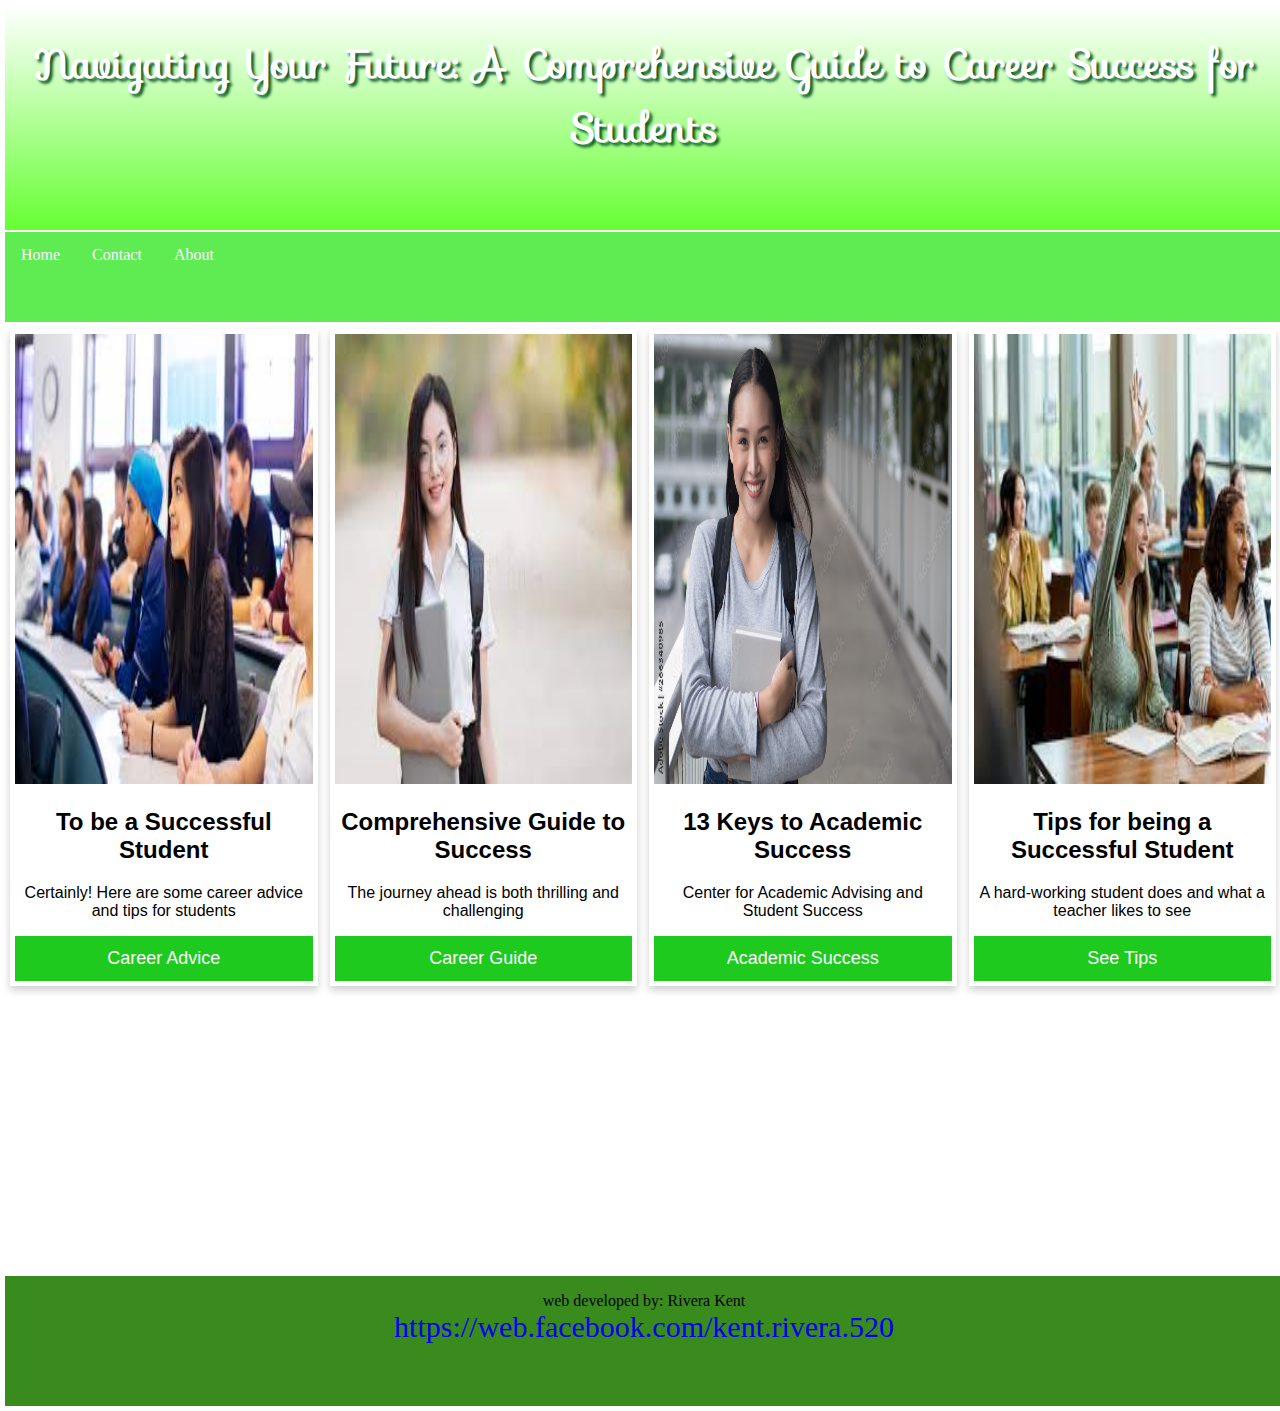
<file: index.html>
<!DOCTYPE html>
<html lang="en">
<head>
    <meta charset="UTF-8">
    <meta name="viewport" content="width=device-width, initial-scale=1.0">
    <title>Student Career</title>
    <link rel="stylesheet" href="style.css">
    <link rel="stylesheet" href="https://fonts.googleapis.com/css?family=Sofia">
</head>
<body>
    <div class="container">
        <div class="div1">
            <h1>Navigating Your Future: A Comprehensive Guide to Career Success for Students</h1>
        </div>
        <div class="div2">
            <ul>
                <li><a class="active" href="index.html">Home</a></li>
                <li><a href="#div1">Contact</a></li>
                <li><a href="about.html">About</a></li>          
             </ul>
            </div>
        <div class="div3">
            <div class="card">
                <img src="images4.jpg" alt="" style="width:100%">
                <h2>To be a Successful Student</h2>
                <p>Certainly! Here are some career advice and tips for students</p>
                <button onclick="document.location='advice.html'">Career Advice</button>
              </div>
        </div>
        <div class="div4">
            <div class="card">
                <img src="image1.jpg" alt="" style="width:100%">
                <h2>Comprehensive Guide to Success</h2>
                <p>The journey ahead is both thrilling and challenging</p>
                <button onclick="document.location='guide.html'">Career Guide</button>
              </div>
        </div>
        <div class="div5">
            <div class="card">
                <img src="pic12.jpg" alt="" style="width:100%">
                <h2>13 Keys to Academic Success</h2>
                <p>Center for Academic Advising and Student Success</p>
                <button onclick="document.location='keys.html'">Academic Success</button>

              </div>

        </div>
        <div class="div6">
            <div class="card">
                <img src="download.jpg" alt="Denim Jeans" style="width:100%">
                <h2>Tips for being a Successful Student</h2>
                <p>A hard-working student does and what a teacher likes to see</p>
                <button onclick="document.location='success.html'">See Tips</button>
              </div>

        </div>
        <div class="div7" id="div1">
            <footer>
                <p>web developed by: Rivera Kent<br>
                <a href="https://web.facebook.com/kent.rivera.520" class="fa fa-facebook">https://web.facebook.com/kent.rivera.520</a></p>
            </footer>
        </div>
    </div>
    <script>
        document.addEventListener('DOMContentLoaded', function() {
  var scrollLinks = document.querySelectorAll('[href^="#"]');
  
  scrollLinks.forEach(function(link) {
    link.addEventListener('click', function(e) {
      e.preventDefault();
      
      var targetId = this.getAttribute('href');
      var targetElement = document.querySelector(targetId);
      
      if (targetElement) {
        targetElement.scrollIntoView({
          behavior: 'smooth'
        });
      }
    });
  });
});
    </script>
</body>
</html>
</file>
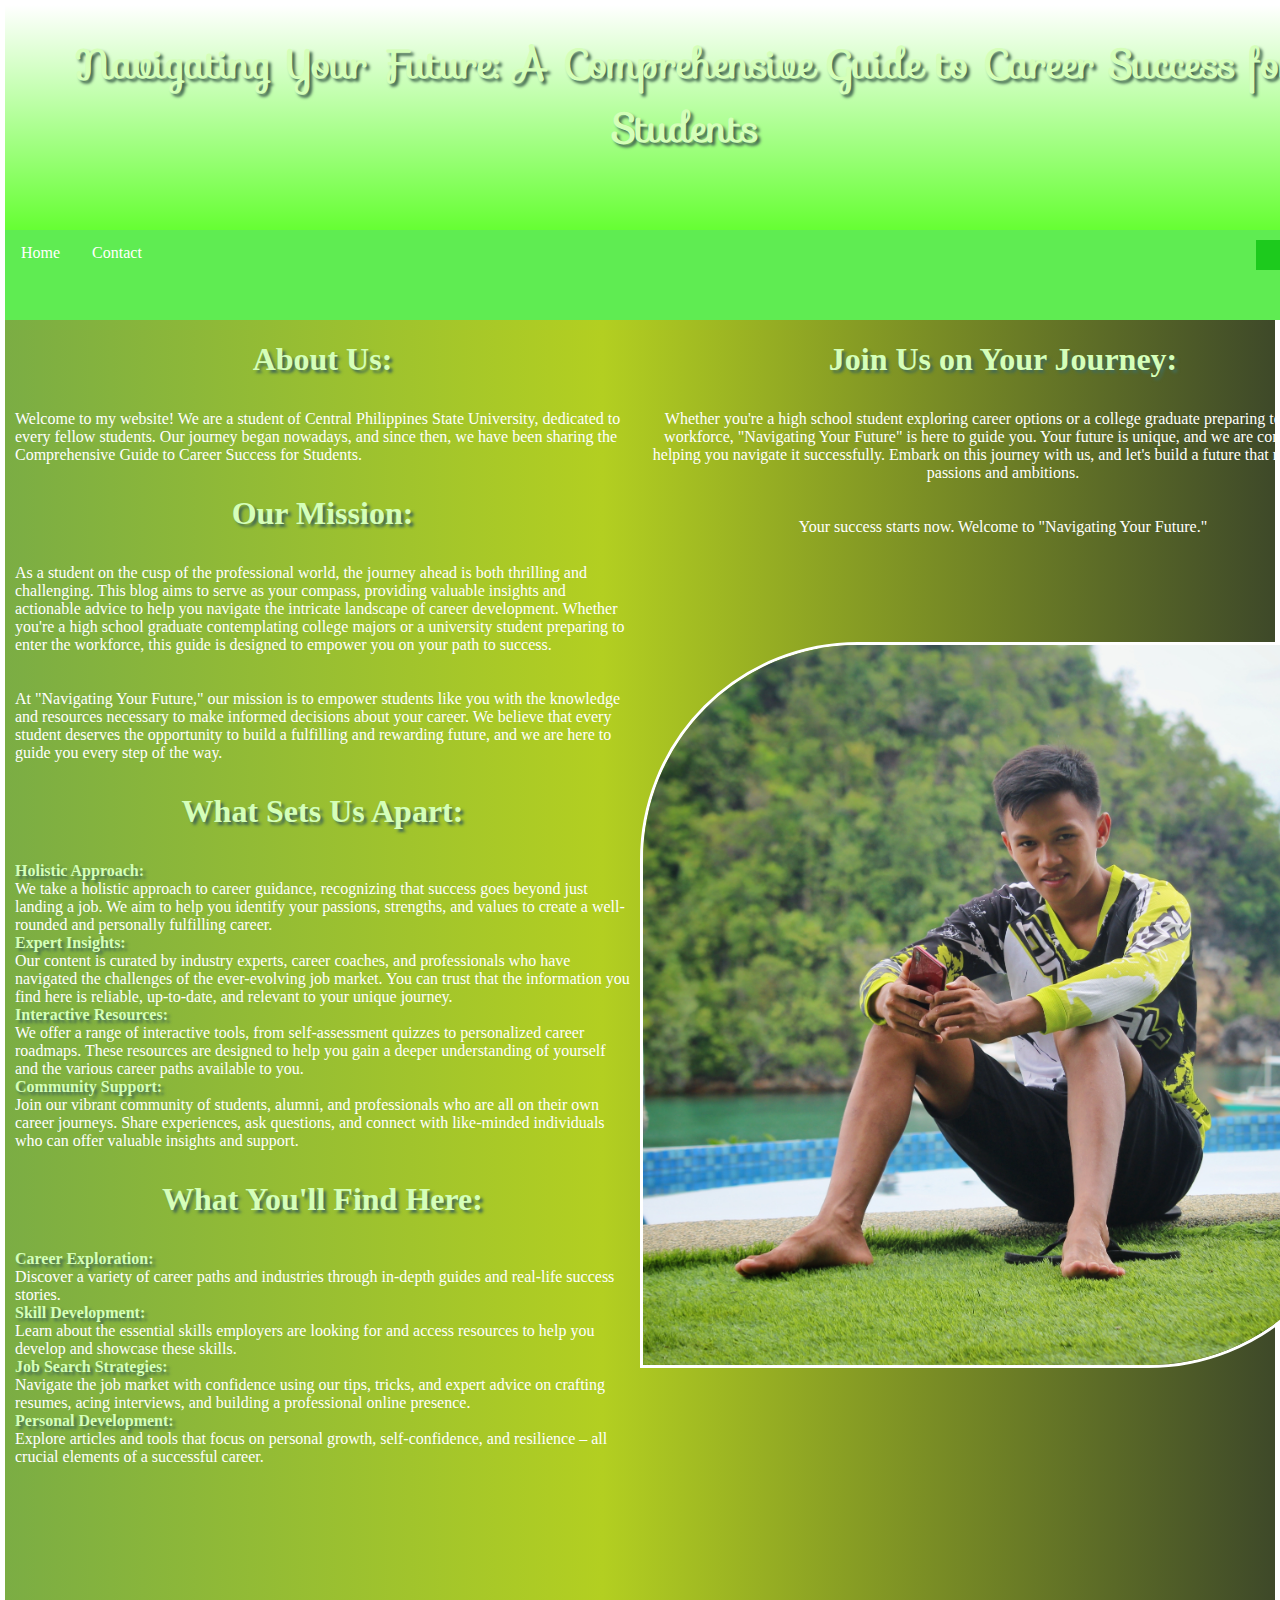
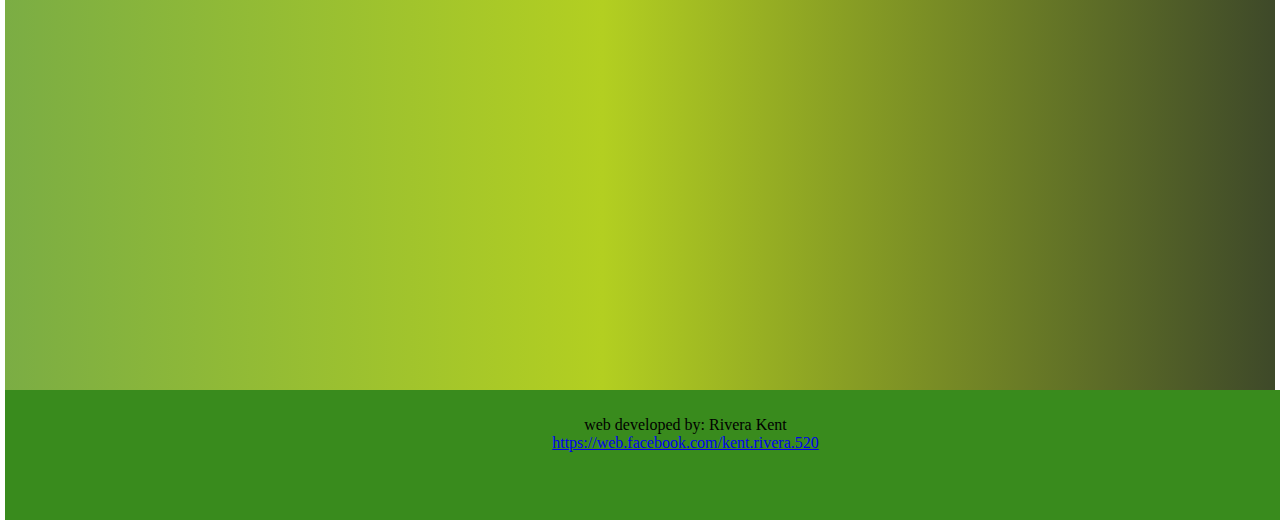
<file: about.html>
<!DOCTYPE html>
<html lang="en">

<head>
    <meta charset="UTF-8">
    <meta name="viewport" content="width=device-width, initial-scale=1.0">
    <title>Student Career</title>
    <link rel="stylesheet" href="aboutstyle.css">
    <link rel="stylesheet" href="https://fonts.googleapis.com/css?family=Sofia">
</head>

<body>
    <div class="container">
        <div class="div1">
            <h1>Navigating Your Future: A Comprehensive Guide to Career Success for Students</h1>
        </div>
        <div class="div2">
            <ul>
                <li><a class="active" href="index.html">Home</a></li>
                <li><a href="#div1">Contact</a></li>
               <button onclick="document.location='index.html'">Back</button>
                
            </ul>
        </div>
        <div class="div8">
            <h1>About Us:</h1>
            <p>Welcome to my website! We are a student of Central Philippines State University, dedicated to every
                fellow students. Our journey began nowadays,
                and since then, we have been sharing the Comprehensive Guide to Career Success for Students.
            </p>
            <h1>Our Mission:</h1>
            <p>
                As a student on the cusp of the professional world, the journey ahead is both thrilling and challenging.
                This blog aims to serve as your compass, providing valuable insights and actionable advice to help you
                navigate the intricate landscape of career development. Whether you're a high school graduate
                contemplating college majors or a university student preparing to enter the workforce, this guide is
                designed to empower you on your path to success.
            </p>
            <p>
                At "Navigating Your Future," our mission is to empower students like you with the knowledge and
                resources necessary to make informed decisions about your career. We believe that every student deserves
                the opportunity to build a fulfilling and rewarding future, and we are here to guide you every step of
                the way.
            </p>
            <h1>What Sets Us Apart:</h1>
            <p>
                <b>Holistic Approach:</b> <br> We take a holistic approach to career guidance, recognizing that success goes
                beyond just landing a job. We aim to help you identify your passions, strengths, and values to create a
                well-rounded and personally fulfilling career. <br>

                <b>Expert Insights:</b> <br>Our content is curated by industry experts, career coaches, and professionals who have
                navigated the challenges of the ever-evolving job market. You can trust that the information you find
                here is reliable, up-to-date, and relevant to your unique journey. <br>

                <b>Interactive Resources:</b> <br> We offer a range of interactive tools, from self-assessment quizzes to
                personalized career roadmaps. These resources are designed to help you gain a deeper understanding of
                yourself and the various career paths available to you. <br>

                <b>Community Support:</b> <br> Join our vibrant community of students, alumni, and professionals who are all on
                their own career journeys. Share experiences, ask questions, and connect with like-minded individuals
                who can offer valuable insights and support. <br>
            </p>
            <h1>What You'll Find Here:</h1>
            <p>
                <b>Career Exploration:</b> <br> Discover a variety of career paths and industries through in-depth guides and
                real-life success stories. <br>

                <b>Skill Development:</b> <br> Learn about the essential skills employers are looking for and access resources to
                help you develop and showcase these skills. <br>

                <b>Job Search Strategies:</b> <br> Navigate the job market with confidence using our tips, tricks, and expert advice
                on crafting resumes, acing interviews, and building a professional online presence. <br>

                <b>Personal Development:</b> <br> Explore articles and tools that focus on personal growth, self-confidence, and
                resilience – all crucial elements of a successful career. <br>
            </p>
        </div>
        <div class="div9">
            <h1>
                Join Us on Your Journey:
            </h1>
            <p>
                Whether you're a high school student exploring career options or a college graduate preparing to enter
                the workforce, "Navigating Your Future" is here to guide you. Your future is unique, and we are
                committed to helping you navigate it successfully. Embark on this journey with us, and let's build a
                future that reflects your passions and ambitions.
            </p>
            <p>
                Your success starts now. Welcome to "Navigating Your Future."
            </p>
            <img src="kent.jpeg" alt="">
        </div>




        <div class="div7" id="div1">
            <footer>
                <p>web developed by: Rivera Kent<br>
                    <a href="https://web.facebook.com/kent.rivera.520">https://web.facebook.com/kent.rivera.520</a>
                </p>
            </footer>
        </div>
    </div>
    <script>
        document.addEventListener('DOMContentLoaded', function() {
  var scrollLinks = document.querySelectorAll('[href^="#"]');
  
  scrollLinks.forEach(function(link) {
    link.addEventListener('click', function(e) {
      e.preventDefault();
      
      var targetId = this.getAttribute('href');
      var targetElement = document.querySelector(targetId);
      
      if (targetElement) {
        targetElement.scrollIntoView({
          behavior: 'smooth'
        });
      }
    });
  });
});
    </script>
</body>

</html>
</file>
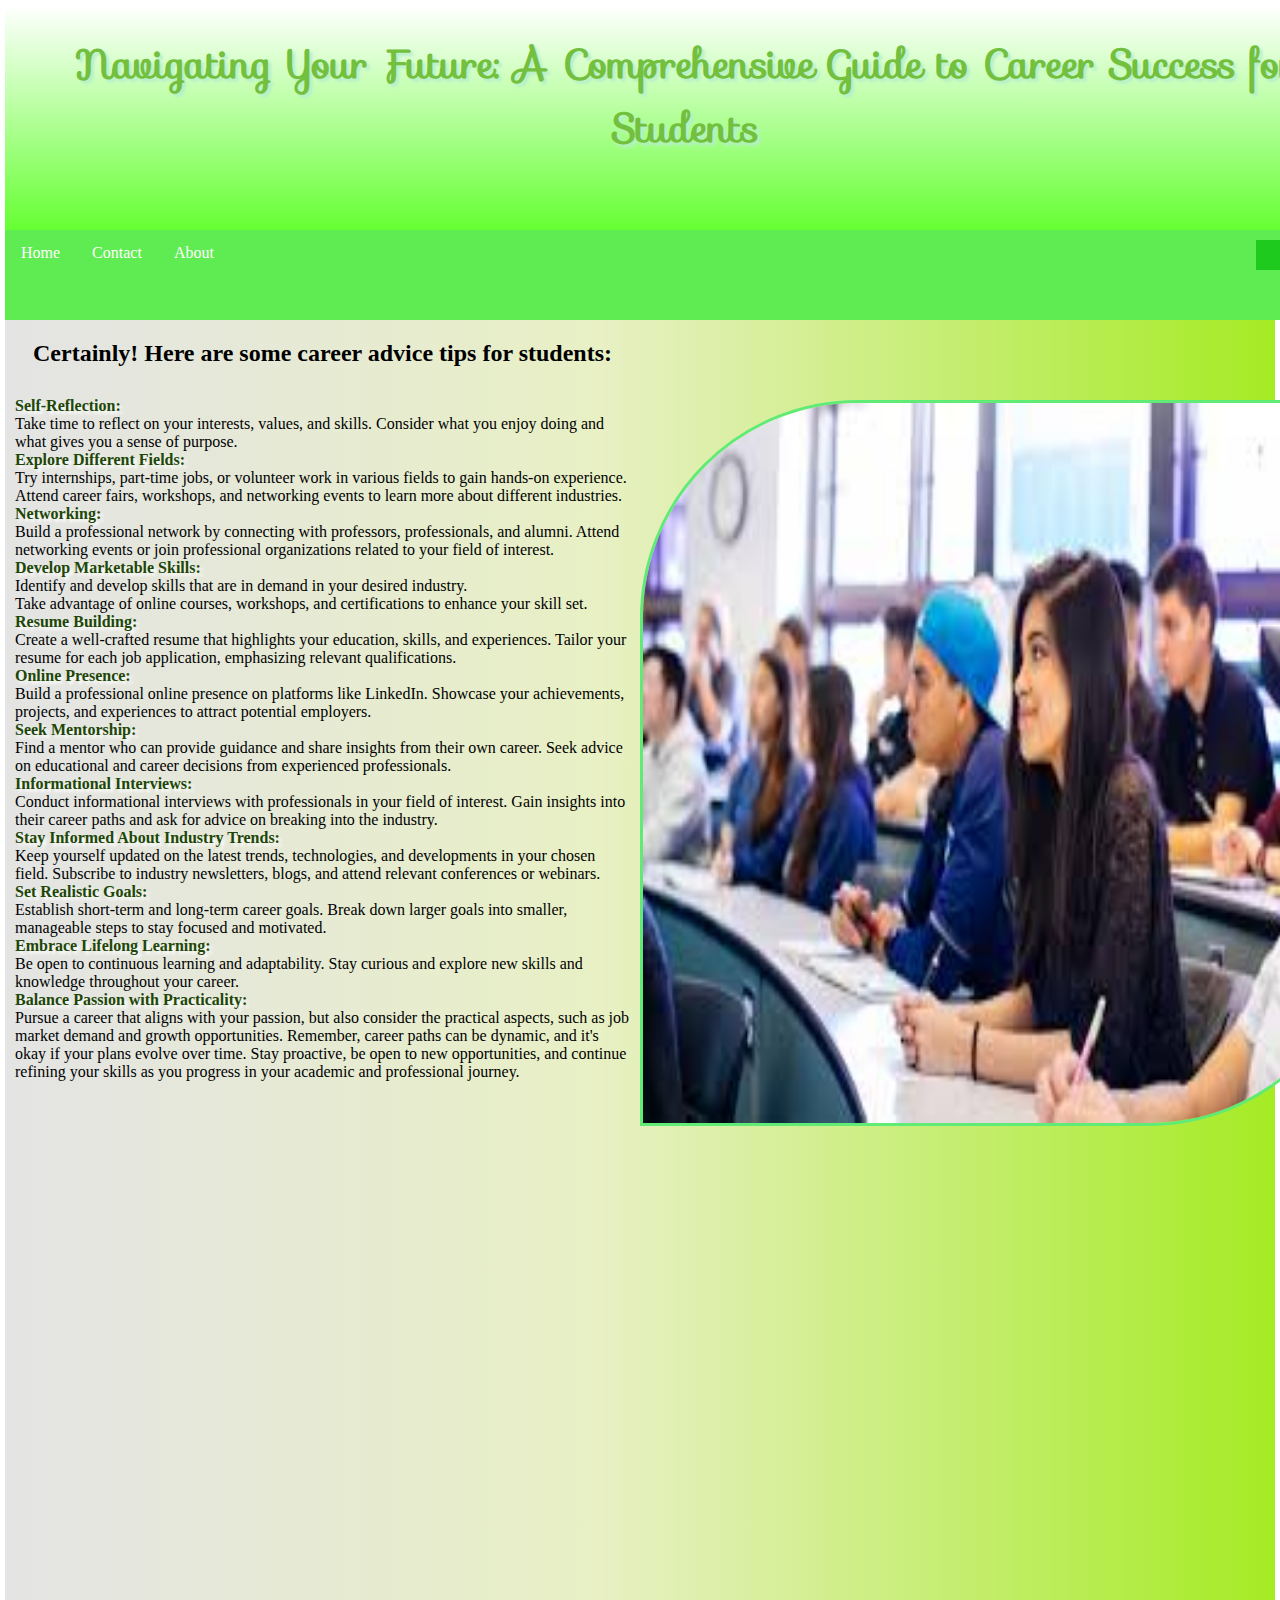
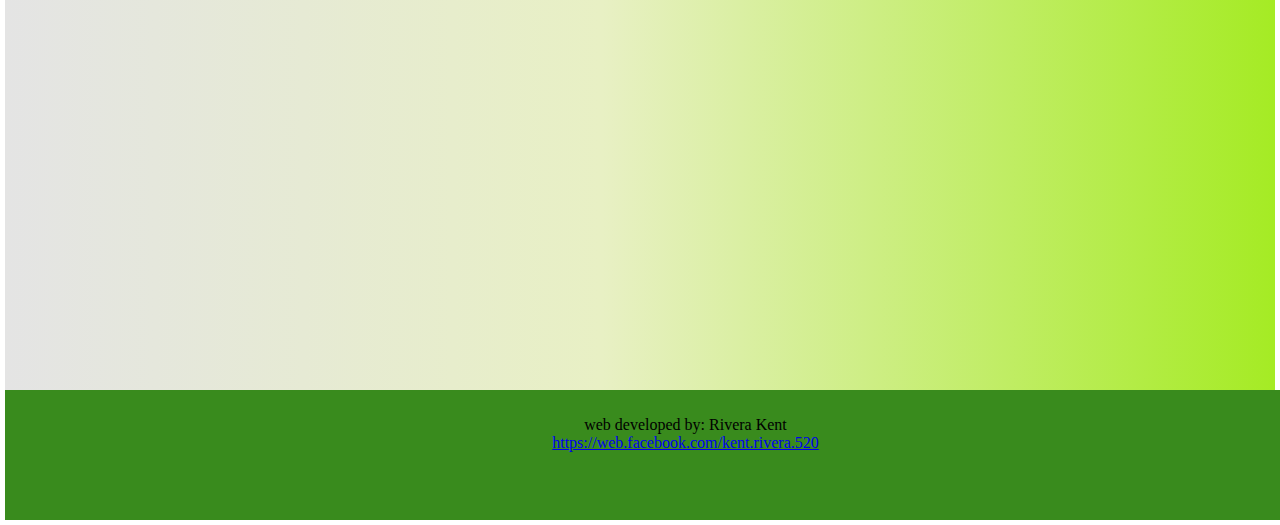
<file: advice.html>
<!DOCTYPE html>
<html lang="en">

<head>
    <meta charset="UTF-8">
    <meta name="viewport" content="width=device-width, initial-scale=1.0">
    <title>Student Career</title>
    <link rel="stylesheet" href="cardstyle.css">
    <link rel="stylesheet" href="https://fonts.googleapis.com/css?family=Sofia">
</head>

<body>
    <div class="container">
        <div class="div1">
            <h1>Navigating Your Future: A Comprehensive Guide to Career Success for Students</h1>
        </div>
        <div class="div2">
            <ul>
                <li><a class="active" href="index.html">Home</a></li>
                <li><a href="#div1">Contact</a></li>
                <li><a href="about.html">About</a></li>
               <button onclick="document.location='index.html'">Back</button>
            </ul>
           

        </div>
        <div class="div8">
            <h2>Certainly! Here are some career advice tips for students:</h2>
            <p>

                <b>Self-Reflection:</b> <br>

                Take time to reflect on your interests, values, and skills.
                Consider what you enjoy doing and what gives you a sense of purpose. <br>
                <b>Explore Different Fields:</b> <br>

                Try internships, part-time jobs, or volunteer work in various fields to gain hands-on experience.
                Attend career fairs, workshops, and networking events to learn more about different industries. <br>
                <b>Networking:</b> <br>

                Build a professional network by connecting with professors, professionals, and alumni.
                Attend networking events or join professional organizations related to your field of interest. <br>
                <b>Develop Marketable Skills:</b> <br>

                Identify and develop skills that are in demand in your desired industry. <br>
                Take advantage of online courses, workshops, and certifications to enhance your skill set.
                <b>Resume Building:</b> <br>

                Create a well-crafted resume that highlights your education, skills, and experiences.
                Tailor your resume for each job application, emphasizing relevant qualifications. <br>
                <b>Online Presence:</b> <br>

                Build a professional online presence on platforms like LinkedIn.
                Showcase your achievements, projects, and experiences to attract potential employers. <br>
                <b>Seek Mentorship:</b> <br>

                Find a mentor who can provide guidance and share insights from their own career.
                Seek advice on educational and career decisions from experienced professionals. <br>
                <b>Informational Interviews:</b> <br>

                Conduct informational interviews with professionals in your field of interest.
                Gain insights into their career paths and ask for advice on breaking into the industry. <br>
                <b>Stay Informed About Industry Trends:</b> <br>

                Keep yourself updated on the latest trends, technologies, and developments in your chosen field.
                Subscribe to industry newsletters, blogs, and attend relevant conferences or webinars. <br>
                <b>Set Realistic Goals:</b> <br>

                Establish short-term and long-term career goals.
                Break down larger goals into smaller, manageable steps to stay focused and motivated. <br>
                <b>Embrace Lifelong Learning:</b> <br>

                Be open to continuous learning and adaptability.
                Stay curious and explore new skills and knowledge throughout your career. <br>
                <b>Balance Passion with Practicality:</b> <br>

                Pursue a career that aligns with your passion, but also consider the practical aspects, such as job
                market demand and growth opportunities.
                Remember, career paths can be dynamic, and it's okay if your plans evolve over time. Stay proactive, be
                open to new opportunities, and continue refining your skills as you progress in your academic and
                professional journey.


            </p>
        </div>
        <div class="div9">
            <img src="images4.jpg" alt="">
        </div>





        <div class="div7" id="div1">
            <footer>
                <p>web developed by: Rivera Kent<br>
                    <a href="https://web.facebook.com/kent.rivera.520">https://web.facebook.com/kent.rivera.520</a>
                </p>
            </footer>
        </div>
    </div>
    <script>
        document.addEventListener('DOMContentLoaded', function() {
  var scrollLinks = document.querySelectorAll('[href^="#"]');
  
  scrollLinks.forEach(function(link) {
    link.addEventListener('click', function(e) {
      e.preventDefault();
      
      var targetId = this.getAttribute('href');
      var targetElement = document.querySelector(targetId);
      
      if (targetElement) {
        targetElement.scrollIntoView({
          behavior: 'smooth'
        });
      }
    });
  });
});
    </script>
</body>

</html>
</file>
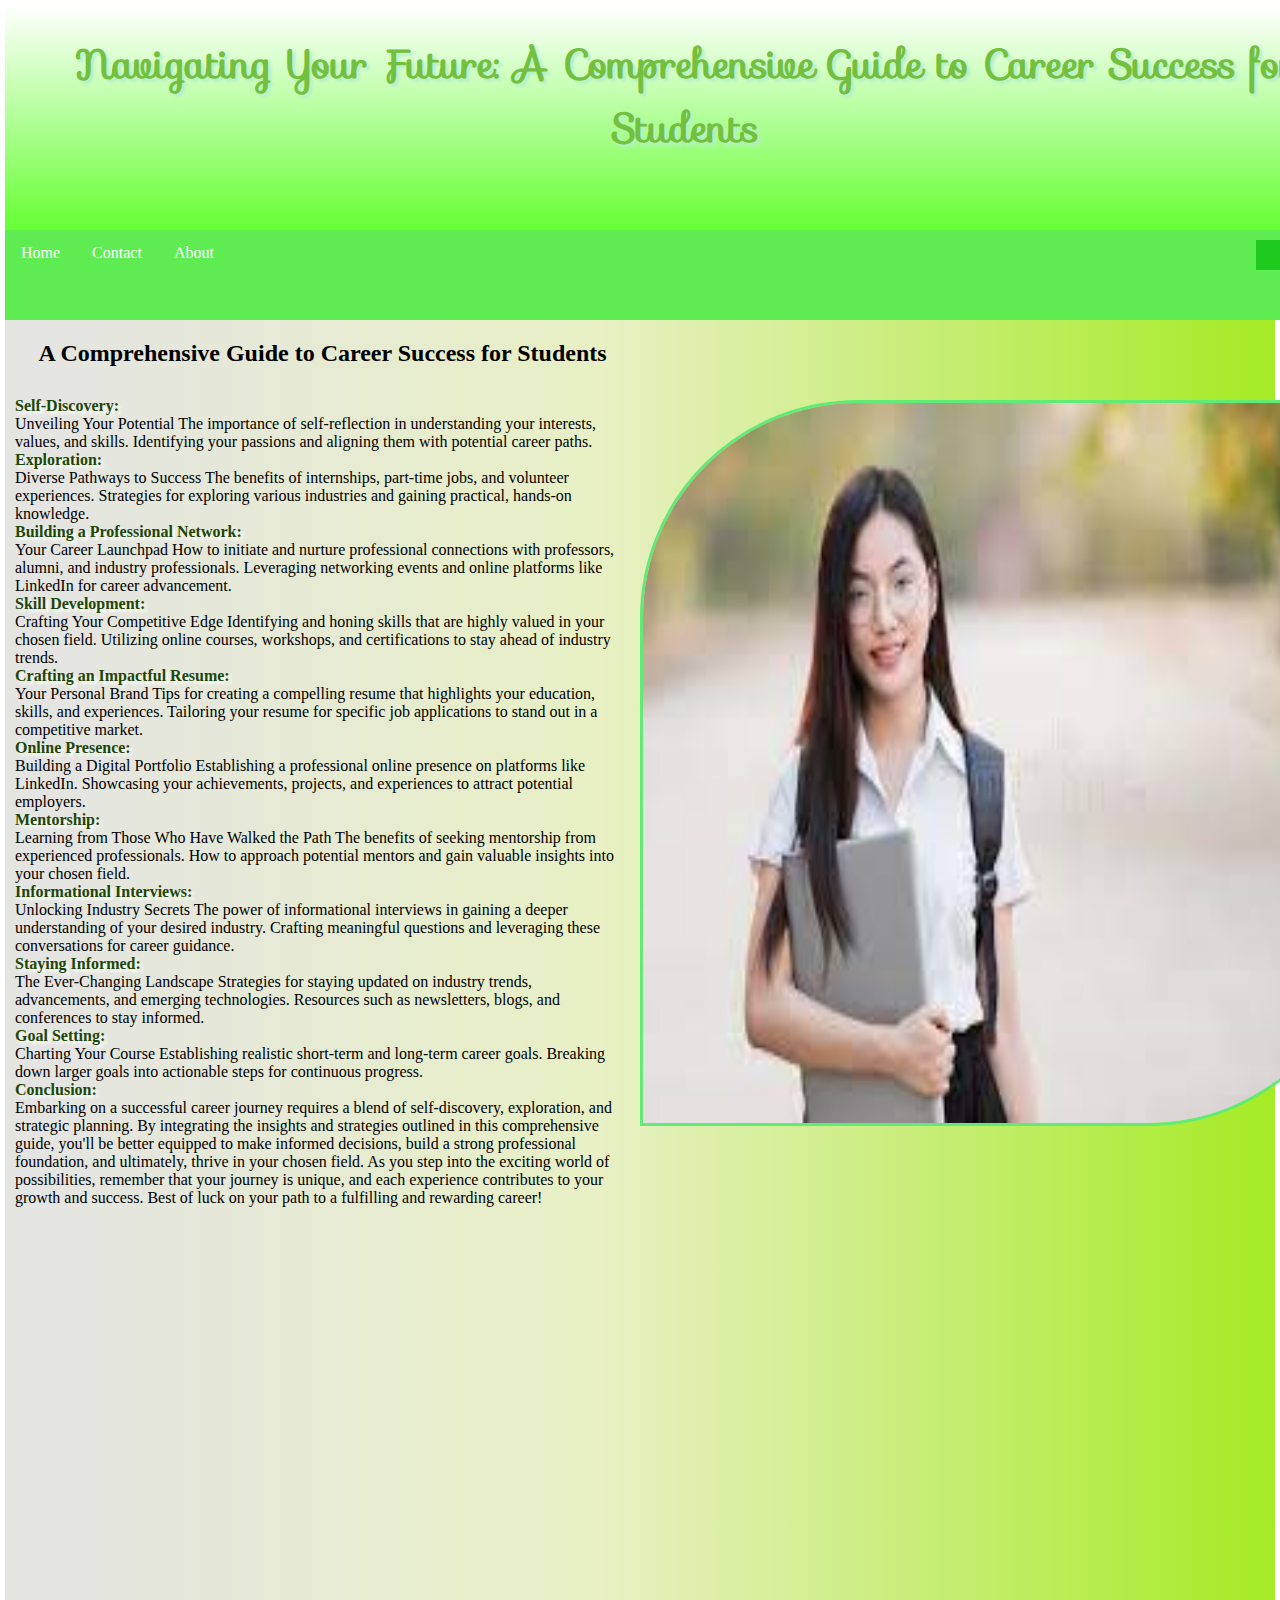
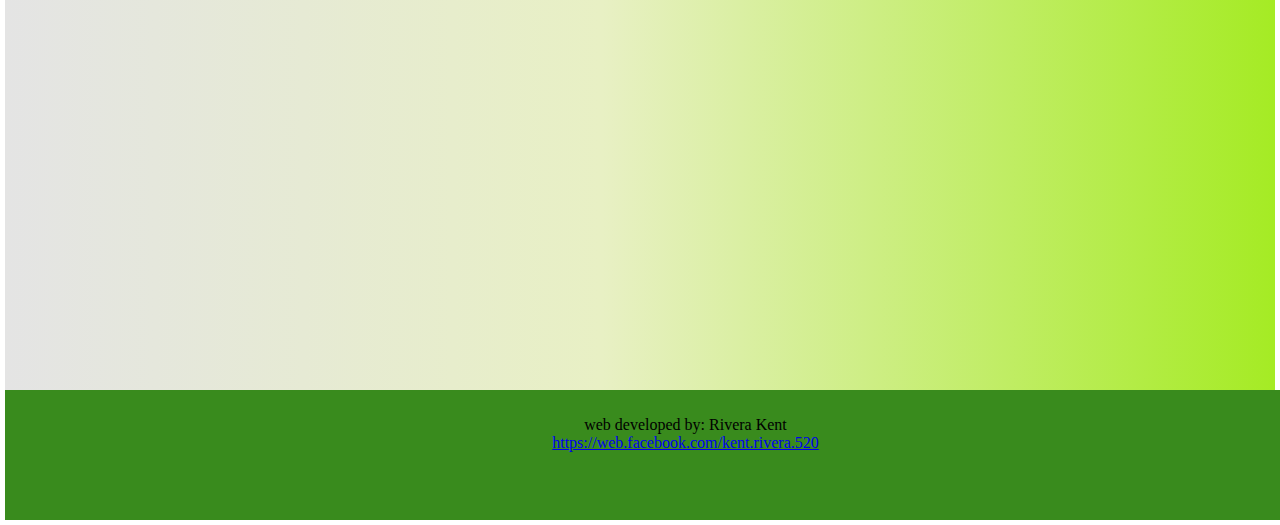
<file: guide.html>
<!DOCTYPE html>
<html lang="en">

<head>
    <meta charset="UTF-8">
    <meta name="viewport" content="width=device-width, initial-scale=1.0">
    <title>Student Career</title>
    <link rel="stylesheet" href="cardstyle.css">
    <link rel="stylesheet" href="https://fonts.googleapis.com/css?family=Sofia">
</head>

<body>
    <div class="container">
        <div class="div1">
            <h1>Navigating Your Future: A Comprehensive Guide to Career Success for Students</h1>
        </div>
        <div class="div2">
            <ul>
                <li><a class="active" href="index.html">Home</a></li>
                <li><a href="#div1">Contact</a></li>
                <li><a href="about.html">About</a></li>
               <button onclick="document.location='index.html'">Back</button>
            </ul>
        </div>
        <div class="div8">
            <h2>A Comprehensive Guide to Career Success for Students</h2>
            <p>
                <b>Self-Discovery:</b> <br> Unveiling Your Potential

                The importance of self-reflection in understanding your interests, values, and skills.
                Identifying your passions and aligning them with potential career paths. <br>
                <b>Exploration:</b> <br> Diverse Pathways to Success

                The benefits of internships, part-time jobs, and volunteer experiences.
                Strategies for exploring various industries and gaining practical, hands-on knowledge. <br>
                <b>Building a Professional Network:</b> <br> Your Career Launchpad

                How to initiate and nurture professional connections with professors, alumni, and industry
                professionals.
                Leveraging networking events and online platforms like LinkedIn for career advancement. <br>
                <b>Skill Development:</b> <br> Crafting Your Competitive Edge

                Identifying and honing skills that are highly valued in your chosen field.
                Utilizing online courses, workshops, and certifications to stay ahead of industry trends. <br>
                <b>Crafting an Impactful Resume:</b> <br> Your Personal Brand

                Tips for creating a compelling resume that highlights your education, skills, and experiences.
                Tailoring your resume for specific job applications to stand out in a competitive market. <br>
                <b>Online Presence:</b> <br> Building a Digital Portfolio

                Establishing a professional online presence on platforms like LinkedIn.
                Showcasing your achievements, projects, and experiences to attract potential employers. <br>
                <b>Mentorship:</b> <br> Learning from Those Who Have Walked the Path

                The benefits of seeking mentorship from experienced professionals.
                How to approach potential mentors and gain valuable insights into your chosen field. <br>
                <b>Informational Interviews:</b> <br> Unlocking Industry Secrets

                The power of informational interviews in gaining a deeper understanding of your desired industry.
                Crafting meaningful questions and leveraging these conversations for career guidance. <br>
                <b>Staying Informed:</b> <br> The Ever-Changing Landscape

                Strategies for staying updated on industry trends, advancements, and emerging technologies.
                Resources such as newsletters, blogs, and conferences to stay informed. <br>
                <b>Goal Setting:</b> <br> Charting Your Course

                Establishing realistic short-term and long-term career goals.
                Breaking down larger goals into actionable steps for continuous progress. <br>
                <b>Conclusion:</b> <br>
                Embarking on a successful career journey requires a blend of self-discovery, exploration, and strategic
                planning. By integrating the insights and strategies outlined in this comprehensive guide, you'll be
                better equipped to make informed decisions, build a strong professional foundation, and ultimately,
                thrive in your chosen field. As you step into the exciting world of possibilities, remember that your
                journey is unique, and each experience contributes to your growth and success. Best of luck on your path
                to a fulfilling and rewarding career!
            </p>
        </div>
        <div class="div9">
            <img src="image1.jpg" alt="">
        </div>





        <div class="div7" id="div1">
            <footer>
                <p>web developed by: Rivera Kent<br>
                    <a href="https://web.facebook.com/kent.rivera.520">https://web.facebook.com/kent.rivera.520</a>
                </p>
            </footer>
        </div>
    </div>
    <script>
        document.addEventListener('DOMContentLoaded', function() {
  var scrollLinks = document.querySelectorAll('[href^="#"]');
  
  scrollLinks.forEach(function(link) {
    link.addEventListener('click', function(e) {
      e.preventDefault();
      
      var targetId = this.getAttribute('href');
      var targetElement = document.querySelector(targetId);
      
      if (targetElement) {
        targetElement.scrollIntoView({
          behavior: 'smooth'
        });
      }
    });
  });
});
    </script>
</body>

</html>
</file>
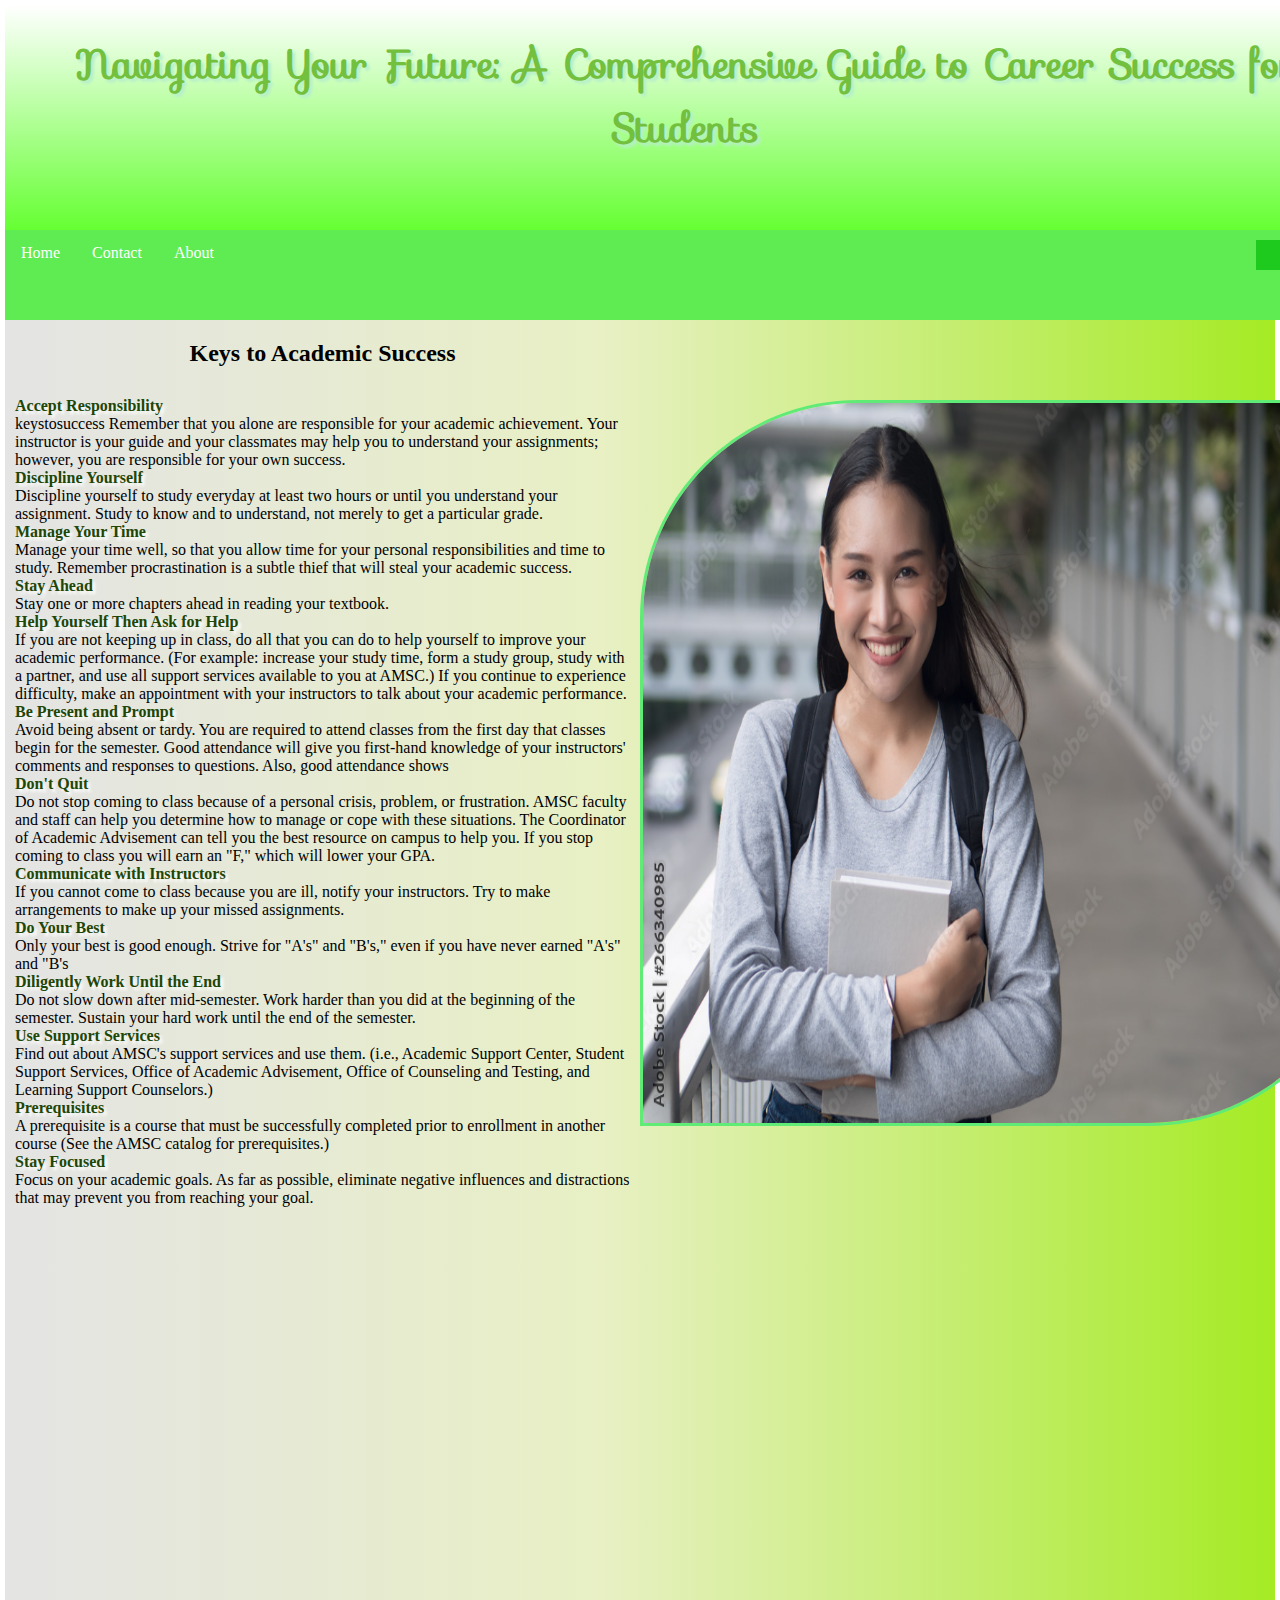
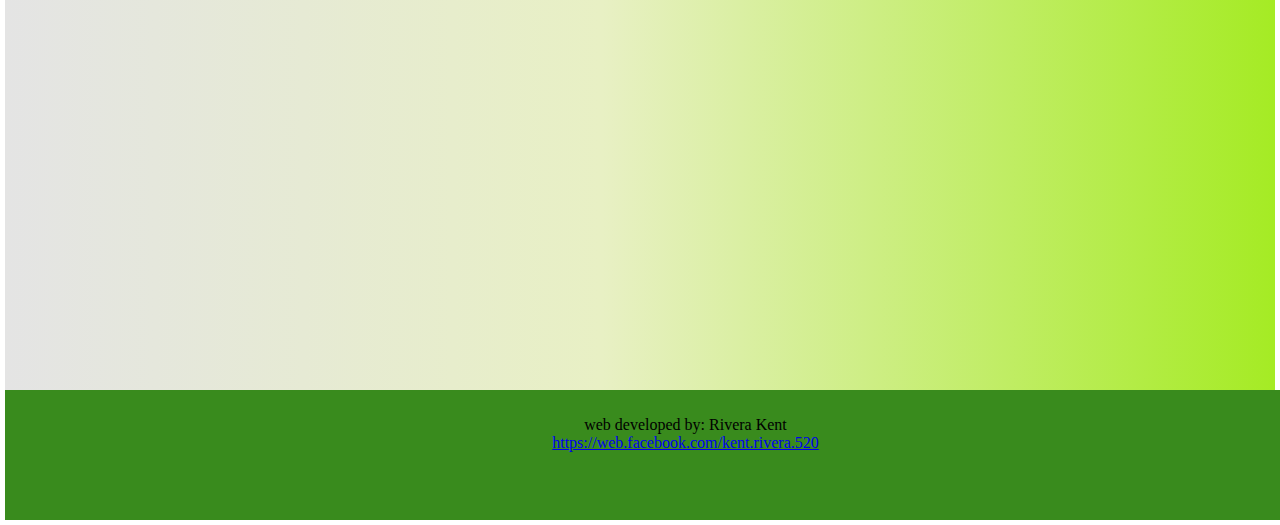
<file: keys.html>
<!DOCTYPE html>
<html lang="en">

<head>
    <meta charset="UTF-8">
    <meta name="viewport" content="width=device-width, initial-scale=1.0">
    <title>Student Career</title>
    <link rel="stylesheet" href="cardstyle.css">
    <link rel="stylesheet" href="https://fonts.googleapis.com/css?family=Sofia">
</head>

<body>
    <div class="container">
        <div class="div1">
            <h1>Navigating Your Future: A Comprehensive Guide to Career Success for Students</h1>
        </div>
        <div class="div2">
            <ul>
                <li><a class="active" href="index.html">Home</a></li>
                <li><a href="#div1">Contact</a></li>
                <li><a href="about.html">About</a></li>
               <button onclick="document.location='index.html'">Back</button>
            </ul>
        </div>
        <div class="div8">
            <h2>Keys to Academic Success</h2>
            <p>
                <b>Accept Responsibility</b> <br>
                keystosuccess
                Remember that you alone are responsible for your academic achievement. Your instructor is your guide and
                your classmates may help you to understand your assignments; however, you are responsible for your own
                success. <br>

                <b>Discipline Yourself</b> <br>
                Discipline yourself to study everyday at least two hours or until you understand your assignment. Study
                to know and to understand, not merely to get a particular grade. <br>

                <b>Manage Your Time</b> <br>
                Manage your time well, so that you allow time for your personal responsibilities and time to study.
                Remember procrastination is a subtle thief that will steal your academic success. <br>

                <b>Stay Ahead</b> <br>
                Stay one or more chapters ahead in reading your textbook. <br>

                <b>Help Yourself Then Ask for Help</b> <br>
                If you are not keeping up in class, do all that you can do to help yourself to improve your academic
                performance. (For example: increase your study time, form a study group, study with a partner, and use
                all support services available to you at AMSC.) If you continue to experience difficulty, make an
                appointment with your instructors to talk about your academic performance. <br>

                <b>Be Present and Prompt</b> <br>
                Avoid being absent or tardy. You are required to attend classes from the first day that classes begin
                for the semester. Good attendance will give you first-hand knowledge of your instructors' comments and
                responses to questions. Also, good attendance shows <br>

                <b>Don't Quit</b> <br>
                Do not stop coming to class because of a personal crisis, problem, or frustration. AMSC faculty and
                staff can help you determine how to manage or cope with these situations. The Coordinator of Academic
                Advisement can tell you the best resource on campus to help you. If you stop coming to class you will
                earn an "F," which will lower your GPA. <br>

                <b>Communicate with Instructors</b> <br>
                If you cannot come to class because you are ill, notify your instructors. Try to make arrangements to
                make up your missed assignments. <br>

                <b>Do Your Best</b> <br>
                Only your best is good enough. Strive for "A's" and "B's," even if you have never earned "A's" and "B's <br>

                <b>Diligently Work Until the End</b> <br>
                Do not slow down after mid-semester. Work harder than you did at the beginning of the semester. Sustain
                your hard work until the end of the semester. <br>

                <b>Use Support Services</b> <br>
                Find out about AMSC's support services and use them. (i.e., Academic Support Center, Student Support
                Services, Office of Academic Advisement, Office of Counseling and Testing, and Learning Support
                Counselors.) <br>

                <b>Prerequisites</b> <br>
                A prerequisite is a course that must be successfully completed prior to enrollment in another course
                (See the AMSC catalog for prerequisites.) <br>

                <b>Stay Focused</b> <br>
                Focus on your academic goals. As far as possible, eliminate negative influences and distractions that
                may prevent you from reaching your goal. <br>

            </p>

        </div>
        <div class="div9">
            <img src="pic12.jpg" alt="">
        </div>





        <div class="div7" id="div1">
            <footer>
                <p>web developed by: Rivera Kent<br>
                    <a href="https://web.facebook.com/kent.rivera.520">https://web.facebook.com/kent.rivera.520</a>
                </p>
            </footer>
        </div>
    </div>
    <script>
        document.addEventListener('DOMContentLoaded', function() {
  var scrollLinks = document.querySelectorAll('[href^="#"]');
  
  scrollLinks.forEach(function(link) {
    link.addEventListener('click', function(e) {
      e.preventDefault();
      
      var targetId = this.getAttribute('href');
      var targetElement = document.querySelector(targetId);
      
      if (targetElement) {
        targetElement.scrollIntoView({
          behavior: 'smooth'
        });
      }
    });
  });
});
    </script>
</body>

</html>
</file>
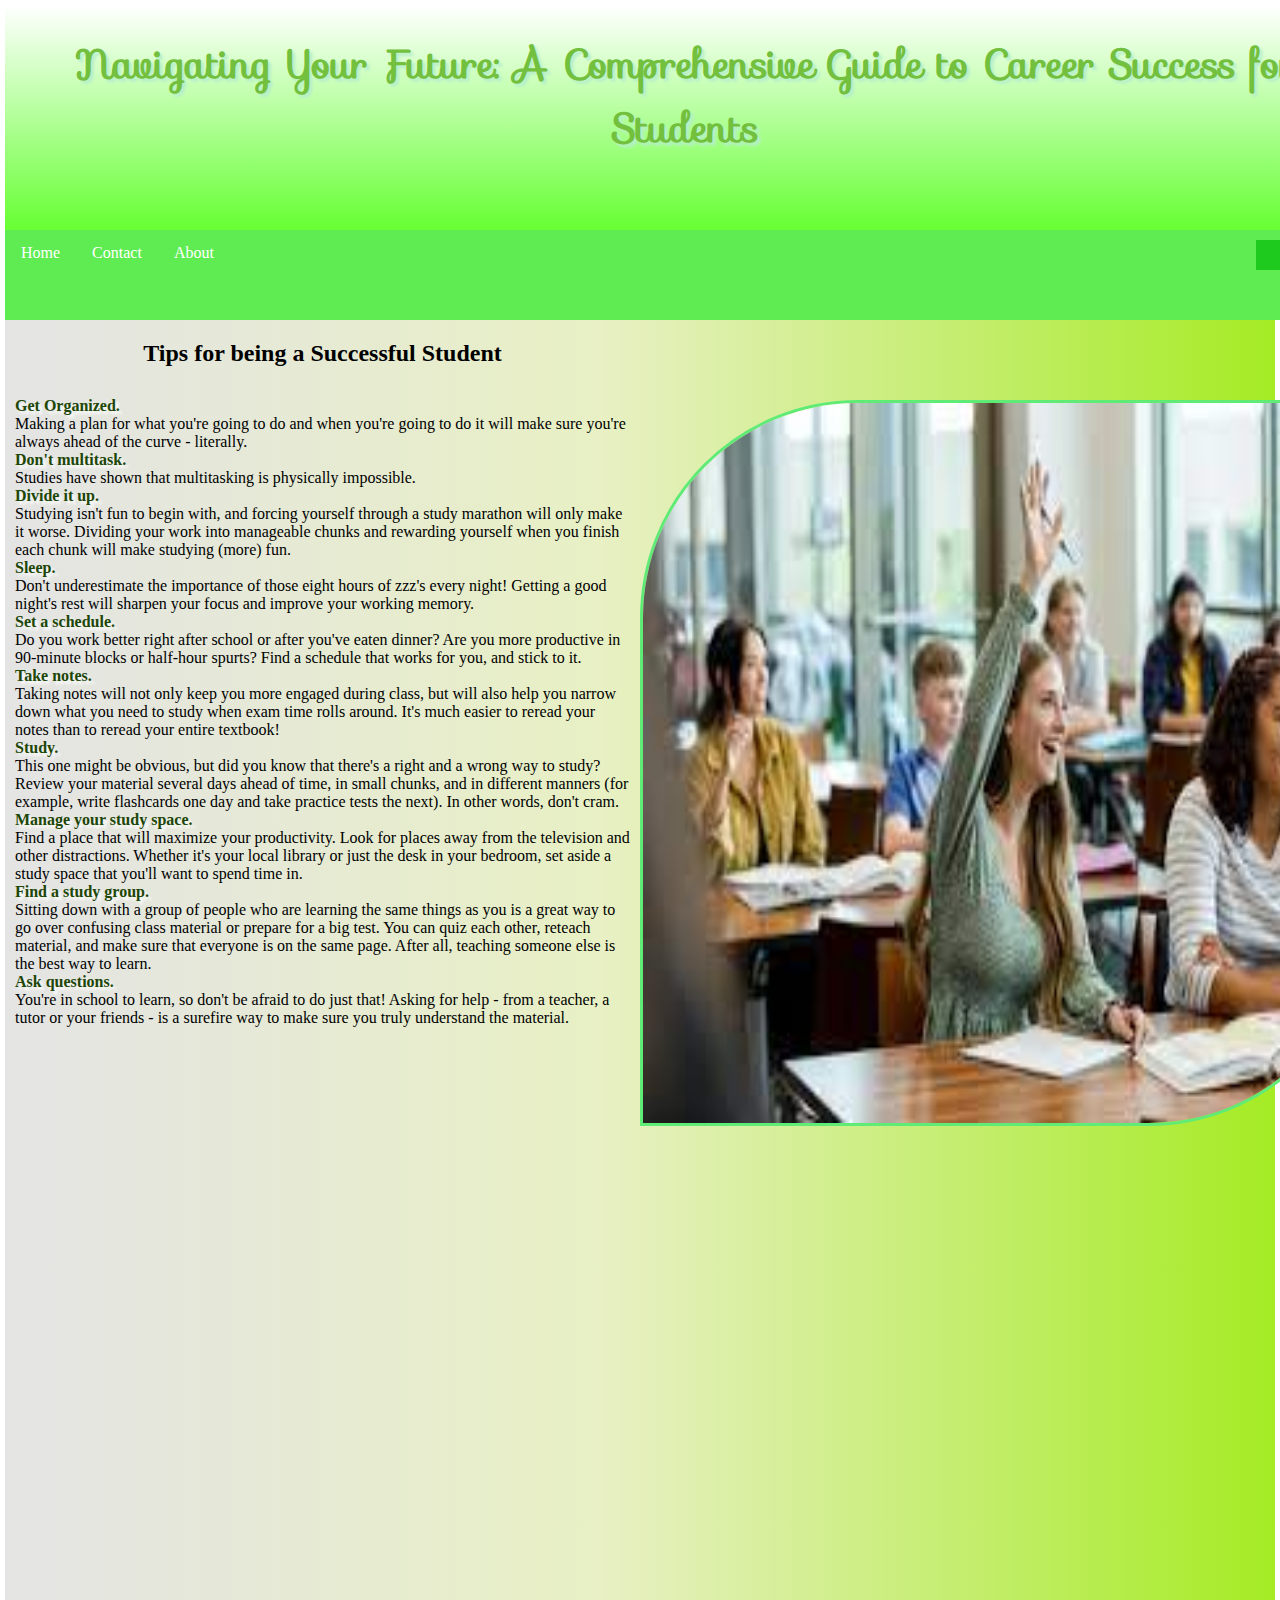
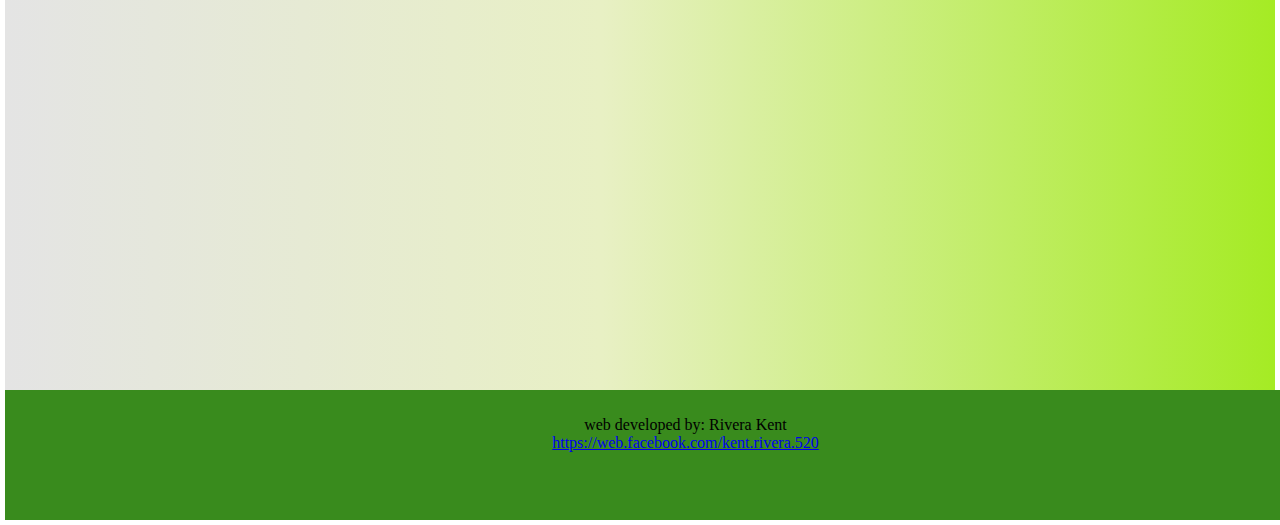
<file: success.html>
<!DOCTYPE html>
<html lang="en">

<head>
    <meta charset="UTF-8">
    <meta name="viewport" content="width=device-width, initial-scale=1.0">
    <title>Student Career</title>
    <link rel="stylesheet" href="cardstyle.css">
    <link rel="stylesheet" href="https://fonts.googleapis.com/css?family=Sofia">
</head>

<body>
    <div class="container">
        <div class="div1">
            <h1>Navigating Your Future: A Comprehensive Guide to Career Success for Students</h1>
        </div>
        <div class="div2">
            <ul>
                <li><a class="active" href="index.html">Home</a></li>
                <li><a href="#div1">Contact</a></li>
                <li><a href="about.html">About</a></li>
               <button onclick="document.location='index.html'">Back</button>
            </ul>
        </div>
        <div class="div8">
            <h2>Tips for being a Successful Student</h2>
            <p>
                <b>Get Organized.</b> <br> Making a plan for what you're going to do and when you're going to do it will make sure
                you're always ahead of the curve - literally. <br>

                <b>Don't multitask.</b> <br> Studies have shown that multitasking is physically impossible. <br>

                <b>Divide it up.</b> <br> Studying isn't fun to begin with, and forcing yourself through a study marathon will only
                make it worse. Dividing your work into manageable chunks and rewarding yourself when you finish each
                chunk will make studying (more) fun. <br>

                <b>Sleep.</b> <br> Don't underestimate the importance of those eight hours of zzz's every night! Getting a good
                night's rest will sharpen your focus and improve your working memory. <br>

                <b>Set a schedule.</b> <br> Do you work better right after school or after you've eaten dinner? Are you more
                productive in 90-minute blocks or half-hour spurts? Find a schedule that works for you, and stick to it. <br>

                <b>Take notes.</b> <br> Taking notes will not only keep you more engaged during class, but will also help you narrow
                down what you need to study when exam time rolls around. It's much easier to reread your notes than to
                reread your entire textbook! <br>

                <b>Study.</b> <br> This one might be obvious, but did you know that there's a right and a wrong way to study? Review
                your material several days ahead of time, in small chunks, and in different manners (for example, write
                flashcards one day and take practice tests the next). In other words, don't cram. <br>

                <b>Manage your study space.</b> <br> Find a place that will maximize your productivity. Look for places away from
                the television and other distractions. Whether it's your local library or just the desk in your bedroom,
                set aside a study space that you'll want to spend time in. <br>

                <b>Find a study group.</b> <br> Sitting down with a group of people who are learning the same things as you is a
                great way to go over confusing class material or prepare for a big test. You can quiz each other,
                reteach material, and make sure that everyone is on the same page. After all, teaching someone else is
                the best way to learn. <br>

                <b>Ask questions.</b> <br> You're in school to learn, so don't be afraid to do just that! Asking for help - from a
                teacher, a tutor or your friends - is a surefire way to make sure you truly understand the material.
            </p>


        </div>
        <div class="div9">
            <img src="download.jpg " alt="">
        </div>





        <div class="div7" id="div1">
            <footer>
                <p>web developed by: Rivera Kent<br>
                    <a href="https://web.facebook.com/kent.rivera.520">https://web.facebook.com/kent.rivera.520</a>
                </p>
            </footer>
        </div>
    </div>
    <script>
        document.addEventListener('DOMContentLoaded', function() {
  var scrollLinks = document.querySelectorAll('[href^="#"]');
  
  scrollLinks.forEach(function(link) {
    link.addEventListener('click', function(e) {
      e.preventDefault();
      
      var targetId = this.getAttribute('href');
      var targetElement = document.querySelector(targetId);
      
      if (targetElement) {
        targetElement.scrollIntoView({
          behavior: 'smooth'
        });
      }
    });
  });
});
    </script>
</body>

</html>
</file>
<file: style.css>
@media only screen and (min-width: 600px) {
  /* For desktop: */

  body {
    margin: 5px;
    padding: 0px;
    box-sizing: border-box;
  }

  .container {
    display: grid;
    grid-template-columns: 25% 25% 25% 25%;
    grid-template-rows: 25vh 10vh 100vh 20vh;
    gap: 2px;
  }

  .div1 {
    background: linear-gradient(to top, #66ff33 0%, #ffffff 100%);
    grid-column: 1/6;
    grid-row: 1/2;
    text-align: center;
    font-family: "Sofia", sans-serif;
    color: white;
    font-size: 20px;
    text-shadow: 3px 3px 3px #0c5826;
  }

  .div2 {
    grid-column: 1/6;
    grid-row: 2/3;
  }

  ul {
    list-style-type: none;
    margin: 0;
    padding: 0;
    height: 10vh;
    overflow: hidden;
    background-color: #5fec52;
  }

  li {
    float: left;
  }

  li a {
    display: block;
    color: white;
    text-align: center;
    padding: 14px 16px;
    text-decoration: none;
  }

  /* Change the link color to #111 (black) on hover */
  li a:hover {
    background-color: #096e1f;
  }

  .div3 {
    grid-column: 1/2;
    grid-row: 3/4;
  }

  .div4 {
    grid-column: 2/3;
    grid-row: 3/4;
  }

  .div5 {
    grid-column: 3/4;
    grid-row: 3/4;
  }

  .div6 {
    grid-column: 4/5;
    grid-row: 3/4;
  }

  .div7 {
    grid-column: 1/6;
    grid-row: 4/5;
    margin-top: 50px;
    background-color: #398b1d;
    text-align: center;
  }

  .div8 {
    grid-column: 1/3;
    grid-row: 3/4;

  }

  .card {
    box-shadow: 0 4px 8px 0 rgba(0, 0, 0, 0.2);
    max-width: 350px;
    margin: 5px;
    padding: 5px;
    text-align: center;
    font-family: arial;
  }

  .card button {
    border: none;
    outline: 0;
    padding: 12px;
    color: white;
    background-color: #1dca1d;
    text-align: center;
    cursor: pointer;
    width: 100%;
    font-size: 18px;
  }

  .card button:hover {
    opacity: 0.7;
  }

  .card:hover {
    background-color: #9ee09e;
  }

  h1:hover {
    font-size: 30px;
  }

  img {
    height: 50vh;
  }

  img:hover {
    height: 45vh;
  }

  .fa {
    padding: 2px;
    font-size: 30px;
    width: 30vh;
    text-align: center;
    text-decoration: none;
  }
}

@media only screen and (max-width: 600px) {
  /* For cellphone: */

  body {
    margin: 0;
    padding: 0;
    box-sizing: border-box;
  }

  .container {
    display: grid;
    grid-template-columns: 50% 50%;
    grid-template-rows: 10vh 5vh 45vh 45vh 10vh;
  }

  .div1 {
    background: linear-gradient(to top, #66ff33 0%, #ffffff 100%);
    grid-column: 1/3;
    grid-row: 1/2;
    text-align: center;
    font-family: "Sofia", sans-serif;
    color: white;
    font-size: 20px;
    text-shadow: 3px 3px 3px #0c5826;
  }

  .div2 {
    grid-column: 1/3;
    grid-row: 2/3;
  }

  ul {
    list-style-type: none;
    margin: 0;
    padding: 0;
    height: 5vh;
    overflow: hidden;
    background-color: #5fec52;
  }

  li {
    float: left;
  }

  li a {
    display: block;
    color: white;
    text-align: center;
    padding: 5px 5px;
    text-decoration: none;
    font-size: 10px;
  }

  /* Change the link color to #111 (black) on hover */
  li a:hover {
    background-color: #096e1f;
  }

  .div3 {
    grid-column: 1/2;
    grid-row: 3/4;
  }

  .div4 {
        grid-column: 2/3;
    grid-row: 3/4;
  }

  .div5 {
        grid-column: 1/2;
    grid-row: 4/5;
  }

  .div6 {
        grid-column: 2/3;
    grid-row: 4/5;
  }

  .div7 {
    grid-column: 1/3;
    grid-row: 5/6;
    margin-top: 5px;
    background-color: #398b1d;
    text-align: center;
  }

  .card {
    box-shadow: 0 4px 8px 0 rgba(0, 0, 0, 0.2);
    max-width: 250px;
    margin: 5px;
    text-align: center;
    font-family: arial;
    z-index: 1;
  }

  .card button {
    border: none;
    outline: 0;
    padding: 12px;
    color: white;
    background-color: #1dca1d;
    text-align: center;
    cursor: pointer;
    width: 100%;
    font-size: 10px;
  }

  .card button:hover {
    opacity: 0.7;
  }

  .card:hover {
    background-color: #9ee09e;
  }
  h1{
    font-size: 10px;
  }
  h2{
    font-size: 5px;
  }
  p{
    font-size: 5px;
  }

  h1:hover {
    font-size: 15px;
  }

  img {
    height: 30vh;
  }

  img:hover {
    height: 35vh;
  }

  .fa {
    padding: 2px;
    font-size: 10px;
    width: 30vh;
    text-align: center;
    text-decoration: none;
  }

}
</file>
<file: aboutstyle.css>
@media only screen and (min-width: 600px) {

  /* For desktop: */

  body {
    margin: 5px;
    padding: 0px;
    box-sizing: border-box;
  }

  .container {
    display: grid;
    grid-template-columns: 25% 25% 25% 25%;
    grid-template-rows: 25vh 10vh 180vh 20vh;
    background: rgb(171, 228, 109);
    background: linear-gradient(90deg, rgb(123, 173, 68) 0%, rgba(179, 207, 33, 1) 47%, rgba(62, 73, 41, 1) 100%);
  }

  .div1 {
    background: linear-gradient(to top, #66ff33 0%, #ffffff 100%);
    grid-column: 1/6;
    grid-row: 1/2;
    text-align: center;
    font-family: "Sofia", sans-serif;
    color: white;
    font-size: 20px;
    text-shadow: 3px 3px 3px #0c5826;
  }

  .div2 {
    grid-column: 1/6;
    grid-row: 2/3;
  }

  ul {
    list-style-type: none;
    margin: 0;
    padding: 0;
    height: 10vh;
    overflow: hidden;
    background-color: #5fec52;
  }

  li {
    float: left;
  }

  li a {
    display: block;
    color: white;
    text-align: center;
    padding: 14px 16px;
    text-decoration: none;
  }

  /* Change the link color to #111 (black) on hover */
  li a:hover {
    background-color: #096e1f;
  }

  .div7 {
    grid-column: 1/6;
    grid-row: 4/5;
    margin-top: 50px;
    background-color: #398b1d;
    text-align: center;
  }

  .div8 {
    grid-column: 1/3;
    grid-row: 3/4;
    color: #ffffff;
  }

  .div9 {
    grid-column: 3/6;
    grid-row: 3/4;
    text-align: center;
    color: #ffffff;

  }

  img {
    margin-top: 80px;
    width: 80vh;
    height: 80vh;
    border: 3px #ffffff solid;
    border-radius: 30% 0 30% 0;
  }

  h1 {
    text-align: center;
    color: rgb(213, 255, 185);
    text-shadow: 3px 3px 3px #456b52;
  }

  h1:hover {
    font-size: 30px;
    color: rgb(213, 255, 185);
    text-shadow: 3px 3px 3px #c4e2cf;
  }

  b {
    color: rgb(213, 255, 185);
    text-shadow: 3px 3px 3px #456b52;

  }

  p {
    padding: 10px;
  }

  button {
    float: right;
    margin: 10px 10px;
    border: none;
    outline: 0;
    color: white;
    background-color: #1dca1d;
    text-align: center;
    cursor: pointer;
    font-size: 18px;
    width: 100px;
    height: 30px;
  }

  button:hover {
    opacity: 0.7;

  }
}

@media only screen and (max-width: 600px) {
  body {
    margin: 0;
    padding: 0;
    box-sizing: border-box;
  }

  .container {
    display: grid;
    grid-template-columns: 50% 50%;
    grid-template-rows: 10vh 5vh 60vh 150vh 10vh;
    background: linear-gradient(90deg, rgb(228, 228, 228) 0%, rgb(232, 240, 196) 47%, rgb(165, 235, 36) 100%);
    gap: 2px;
  }

  .div1 {
    background: linear-gradient(to top, #66ff33 0%, #ffffff 100%);
    grid-column: 1/3;
    grid-row: 1/2;
    text-align: center;
    font-family: "Sofia", sans-serif;
    color: white;
    font-size: 20px;
    text-shadow: 3px 3px 3px #0c5826;
  }

  .div2 {
    grid-column: 1/3;
    grid-row: 2/3;
  }

  ul {
    list-style-type: none;
    margin: 0;
    padding: 0;
    height: 5vh;
    overflow: hidden;
    background-color: #5fec52;
  }

  li {
    float: left;
  }

  li a {
    display: block;
    color: white;
    text-align: center;
    padding: 5px 5px;
    text-decoration: none;
    font-size: 10px;
  }

  /* Change the link color to #111 (black) on hover */
  li a:hover {
    background-color: #096e1f;
  }
  h1{
    font-size: 10px;
  }
  h2{
    font-size: 10px;
    text-align: center;
  }

  .fa {
    padding: 2px;
    font-size: 10px;
    width: 30vh;
    text-align: center;
    text-decoration: none;
  }
  .div7 {
    grid-column: 1/3;
    grid-row: 5/6;
    margin-top: 5px;
    background-color: #398b1d;
    text-align: center;
  }
  .div8{
    grid-column: 1/3;
    grid-row: 4/5;
    padding: 10px;
  }
  .div9 {
    grid-column: 1/3;
    grid-row: 3/4;
    text-align: center;
  }
  button {
    float: right;
    margin: 10px 10px;
    border: none;
    outline: 0;
    color: white;
    background-color: #1dca1d;
    text-align: center;
    cursor: pointer;
    font-size: 5px;
    width: 20px;
    height: 10px;
  }
  b {
    color: rgb(32, 70, 7);
    text-shadow: 3px 3px 3px #ffffff;

  }

  p {
    padding: 10px;
    font-size: 10px;
  }
  img{
    height: 30vh;
    border: 2px white solid;
    border-radius: 30% 0 30% 0;
  }
}
</file>
<file: cardstyle.css>
@media only screen and (min-width: 600px) {
  body {
    margin: 5px;
    padding: 0px;
    box-sizing: border-box;
  }

  .container {
    display: grid;
    grid-template-columns: 25% 25% 25% 25%;
    grid-template-rows: 25vh 10vh 180vh 20vh;
    background: linear-gradient(90deg, rgb(228, 228, 228) 0%, rgb(232, 240, 196) 47%, rgb(165, 235, 36) 100%);

  }

  .div1 {
    background: linear-gradient(to top, #66ff33 0%, #ffffff 100%);
    grid-column: 1/6;
    grid-row: 1/2;
    text-align: center;
    font-family: "Sofia", sans-serif;
    color: white;
    font-size: 20px;
    text-shadow: 3px 3px 3px #0c5826;
  }

  .div2 {
    grid-column: 1/6;
    grid-row: 2/3;
  }

  ul {
    list-style-type: none;
    margin: 0;
    padding: 0;
    height: 10vh;
    overflow: hidden;
    background-color: #5fec52;
  }

  li {
    float: left;
  }

  li a {
    display: block;
    color: white;
    text-align: center;
    padding: 14px 16px;
    text-decoration: none;
  }

  /* Change the link color to #111 (black) on hover */
  li a:hover {
    background-color: #096e1f;
  }

  .div7 {
    grid-column: 1/6;
    grid-row: 4/5;
    margin-top: 50px;
    background-color: #398b1d;
    text-align: center;
  }

  .div8 {
    grid-column: 1/3;
    grid-row: 3/4;
  }

  .div9 {
    grid-column: 3/6;
    grid-row: 3/4;
    text-align: center;

  }

  img {
    margin-top: 80px;
    width: 80vh;
    height: 80vh;
    border: 3px #60eb77 solid;
    border-radius: 30% 0 30% 0;
  }

  h1 {
    text-align: center;
    color: rgb(114, 192, 61);
    text-shadow: 3px 3px 3px #b6eeca;
  }

  h2 {
    text-align: center;
  }

  h1:hover {
    font-size: 30px;
    color: rgb(126, 202, 76);
    text-shadow: 3px 3px 3px #e7f5ec;
  }

  b {
    color: rgb(32, 70, 7);
    text-shadow: 3px 3px 3px #ffffff;

  }

  p {
    padding: 10px;
  }

  button {
    float: right;
    margin: 10px 10px;
    border: none;
    outline: 0;
    color: white;
    background-color: #1dca1d;
    text-align: center;
    cursor: pointer;
    font-size: 18px;
    width: 100px;
    height: 30px;
  }

  button:hover {
    opacity: 0.7;

  }
}

@media only screen and (max-width: 600px) {
  body {
    margin: 0;
    padding: 0;
    box-sizing: border-box;
  }

  .container {
    display: grid;
    grid-template-columns: 50% 50%;
    grid-template-rows: 10vh 5vh 30vh 130vh 10vh;
    background: linear-gradient(90deg, rgb(228, 228, 228) 0%, rgb(232, 240, 196) 47%, rgb(165, 235, 36) 100%);
    gap: 2px;
  }

  .div1 {
    background: linear-gradient(to top, #66ff33 0%, #ffffff 100%);
    grid-column: 1/3;
    grid-row: 1/2;
    text-align: center;
    font-family: "Sofia", sans-serif;
    color: white;
    font-size: 20px;
    text-shadow: 3px 3px 3px #0c5826;
  }

  .div2 {
    grid-column: 1/3;
    grid-row: 2/3;
  }

  ul {
    list-style-type: none;
    margin: 0;
    padding: 0;
    height: 5vh;
    overflow: hidden;
    background-color: #5fec52;
  }

  li {
    float: left;
  }

  li a {
    display: block;
    color: white;
    text-align: center;
    padding: 5px 5px;
    text-decoration: none;
    font-size: 10px;
  }

  /* Change the link color to #111 (black) on hover */
  li a:hover {
    background-color: #096e1f;
  }
  h1{
    font-size: 10px;
  }
  h2{
    font-size: 10px;
    text-align: center;
  }

  .fa {
    padding: 2px;
    font-size: 10px;
    width: 30vh;
    text-align: center;
    text-decoration: none;
  }
  .div7 {
    grid-column: 1/3;
    grid-row: 5/6;
    margin-top: 5px;
    background-color: #398b1d;
    text-align: center;
  }
  .div8{
    grid-column: 1/3;
    grid-row: 4/5;
  }
  .div9 {
    grid-column: 1/3;
    grid-row: 3/4;
    text-align: center;
  }
  button {
    float: right;
    margin: 10px 10px;
    border: none;
    outline: 0;
    color: white;
    background-color: #1dca1d;
    text-align: center;
    cursor: pointer;
    font-size: 5px;
    width: 20px;
    height: 10px;
  }
  b {
    color: rgb(32, 70, 7);
    text-shadow: 3px 3px 3px #ffffff;

  }

  p {
    padding: 10px;
    font-size: 10px;
  }
  img{
    height: 30vh;
    border: 2px white solid;
  }
}
</file>
